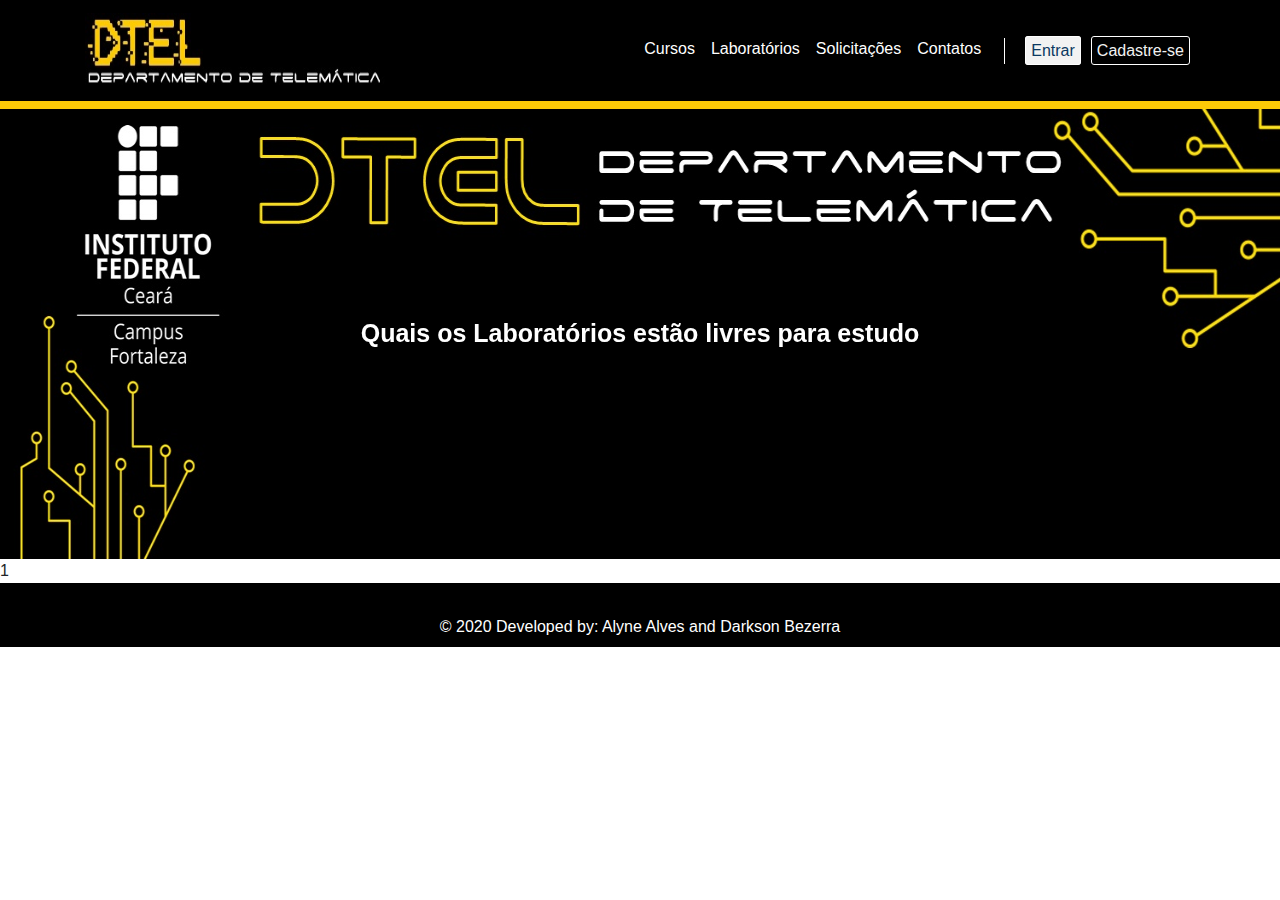
<file: index.html>
<!doctype html>
<html lang="en">

<head>
    <!-- Required meta tags -->
    <meta charset="utf-8">
    <meta name="viewport" content="width=device-width, initial-scale=1, shrink-to-fit=no">

    <!-- Bootstrap CSS -->
    <link rel="stylesheet" href="https://stackpath.bootstrapcdn.com/bootstrap/4.4.1/css/bootstrap.min.css" integrity="sha384-Vkoo8x4CGsO3+Hhxv8T/Q5PaXtkKtu6ug5TOeNV6gBiFeWPGFN9MuhOf23Q9Ifjh" crossorigin="anonymous">

    <!--Normaliza CSS-->
    <link rel="stylesheet" type="text/css" href="css/normalize.css">

    <!--Estilo CSS-->
    <link rel="stylesheet" type="text/css" href="css/estilo.css">

    <!--JavaScript-->
    <script src="js/javascript.js"></script>

    <!-- Font Awesome -->
    <link rel="stylesheet" href="https://use.fontawesome.com/releases/v5.3.1/css/all.css" integrity="sha384-mzrmE5qonljUremFsqc01SB46JvROS7bZs3IO2EmfFsd15uHvIt+Y8vEf7N7fWAU" crossorigin="anonymous">

    <!--Tags novas do html5-->
    <!--[if lt IE 9]>
        <script src="https://cdnjs.cloudflare.com/ajax/libs/html5shiv/3.7.3/html5shiv-printshiv.min.js"></script>
    <![endif]-->

    <title>Dtel-IFCE</title>
</head>

<body>
    <!--header do site-->
    <header>
        <!--Menu-->
        <nav class="navbar navbar-expand-md bg-cor-black">
            <div class="container">
                <!--Logo-->
                <div id="Logo">
                    <a class="navbar-brand" href="index.html">
                        <img class="ajuste-logo" src="img/logo.jpg">
                    </a>
                </div>

                <!--Menu responsivo-->
                <button class="navbar-toggler" data-toggle="collapse" data-target="#nav-principal">
                    <i class="fas fa-bars text-white"></i>
                </button>

                <!--Opções do menu-->
                <div id="nav-principal" class="collapse navbar-collapse">
                    <ul id="Itens-menu" class="navbar-nav ml-auto">
                        <li class="nav-item">
                            <a class="nav-link " href="cursos.html">Cursos</a>
                        </li>
                        <li class="nav-item">
                            <a class="nav-link" href="laboratorio.html">Laboratórios</a>
                        </li>
                        <li class="nav-item">
                            <a class="nav-link " href="">Solicitações</a>
                        </li>
                        <li class="nav-item">
                            <a class="nav-link " href="">Contatos</a>
                        </li>
                        <!--Divisor-->
                        <li class="nav-item divisor"></li>
                        <li class="nav-item">
                            <a class="entrar" href="">Entrar</a>
                        </li>
                        <li class="nav-item">
                            <a class="cadastrar" href="">Cadastre-se</a>
                        </li>
                    </ul>
                </div>
            </div>
        </nav>
    </header>

    <div style="height: 8px; background: #fcca07;"></div>

    <!--Carousel-->
    <section id="Home" class="d-flex">
        <div class="container align-self-center">
            <div style="text-align: center;" class="row">
                <div class="col-md-12">

                    <!--Slide-->
                    <div id="Carousel" class="carousel slide" data-ride="carousel">
                        <!--Itens-->
                        <div id="TextosCarousel" class="carousel-inner ">
                            <!--Item 1-->
                            <div class="carousel-item active">
                                <strong>Quais os Laboratórios estão livres para estudo</strong>
                            </div>
                            <!--Item 2-->
                            <div class="carousel-item">
                                <strong>Pesquise as aulas do dia e da semana</strong>
                            </div>
                            <!--Item 3-->
                            <div class="carousel-item">
                                <strong>Saiba onde o coordenador do seu curso está</strong>
                            </div>
                            <!--Item 4-->
                            <div class="carousel-item">
                                <strong>Solicite a impressão de sua declaração escolar</strong>
                            </div>
                            <!--Item 5-->
                            <div class="carousel-item">
                                <strong>Professores, solicite a impressão de provas</strong>
                            </div>
                        </div>
                        <!--Controles-->
                        <a href="#Carousel" class="carousel-control-prev" data-slide="prev">
                            <i class="fas fa-angle-left fa-3x"></i>
                        </a>
                        <a href="#Carousel" class="carousel-control-next" data-slide="next">
                            <i class="fas fa-angle-right fa-3x"></i>
                        </a>
                    </div>
                </div>
            </div>
        </div>
    </section>

    <section id="Conteudo-Da-Pagina-1">
        1
    </section>

    <!-- Footer -->
    <footer class="page-footer font-small blue pt-4">
        <!-- Copyright -->
        <div class="footer-copyright text-center text-white py-2">© 2020 Developed by: Alyne Alves and Darkson Bezerra</div>
        <!-- Copyright -->
    </footer>
    <!-- Footer -->
    <!--/home -->
    <!--Fim carousel-->
    <!-- Optional JavaScript -->
    <!-- jQuery first, then Popper.js, then Bootstrap JS -->
    <script src="https://code.jquery.com/jquery-3.4.1.slim.min.js" integrity="sha384-J6qa4849blE2+poT4WnyKhv5vZF5SrPo0iEjwBvKU7imGFAV0wwj1yYfoRSJoZ+n" crossorigin="anonymous"></script>
    <script src="https://cdn.jsdelivr.net/npm/popper.js@1.16.0/dist/umd/popper.min.js" integrity="sha384-Q6E9RHvbIyZFJoft+2mJbHaEWldlvI9IOYy5n3zV9zzTtmI3UksdQRVvoxMfooAo" crossorigin="anonymous"></script>
    <script src="https://stackpath.bootstrapcdn.com/bootstrap/4.4.1/js/bootstrap.min.js" integrity="sha384-wfSDF2E50Y2D1uUdj0O3uMBJnjuUD4Ih7YwaYd1iqfktj0Uod8GCExl3Og8ifwB6" crossorigin="anonymous"></script>
</body>

</html>
</file>
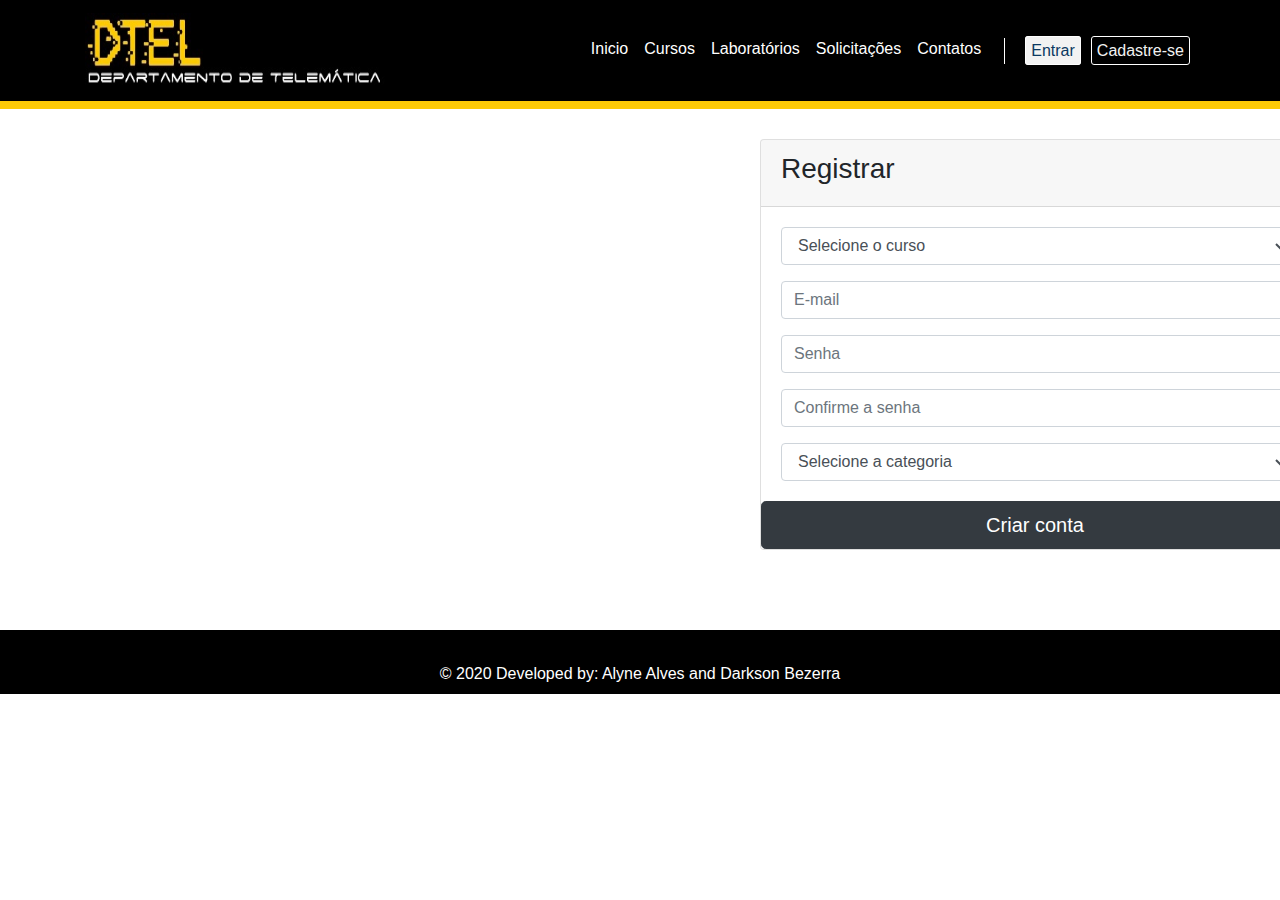
<file: cadastrar.html>
<!doctype html>
<html lang="en">

<head>
    <!-- Required meta tags -->
    <meta charset="utf-8">
    <meta name="viewport" content="width=device-width, initial-scale=1, shrink-to-fit=no">

    <!-- Bootstrap CSS -->
    <link rel="stylesheet" href="https://stackpath.bootstrapcdn.com/bootstrap/4.4.1/css/bootstrap.min.css"
        integrity="sha384-Vkoo8x4CGsO3+Hhxv8T/Q5PaXtkKtu6ug5TOeNV6gBiFeWPGFN9MuhOf23Q9Ifjh" crossorigin="anonymous">

    <!--Normaliza CSS-->
    <link rel="stylesheet" type="text/css" href="css/normalize.css">

    <!--Estilo CSS-->
    <link rel="stylesheet" type="text/css" href="css/estilo.css">

    <!--JavaScript-->
    <script src="js/javascript.js"></script>

    <!-- Font Awesome -->
    <link rel="stylesheet" href="https://use.fontawesome.com/releases/v5.3.1/css/all.css"
        integrity="sha384-mzrmE5qonljUremFsqc01SB46JvROS7bZs3IO2EmfFsd15uHvIt+Y8vEf7N7fWAU" crossorigin="anonymous">

    <!--Tags novas do html5-->
    <!--[if lt IE 9]>
        <script src="https://cdnjs.cloudflare.com/ajax/libs/html5shiv/3.7.3/html5shiv-printshiv.min.js"></script>
    <![endif]-->

    <style>
        .card-login {
            padding: 30px 0 0 0;

            width: 550px;

            margin-left: 760px;
            margin-bottom: 80px;
    </style>



    <title>Dtel-IFCE</title>
</head>

<body>
    <!--header do site-->
    <header>
        <!--Menu-->
        <nav class="navbar navbar-expand-md bg-cor-black">
            <div class="container">
                <!--Logo-->
                <div id="Logo">
                    <a class="navbar-brand" href="index.html">
                        <img class="ajuste-logo" src="img/logo.jpg">
                    </a>
                </div>

                <!--Menu responsivo-->
                <button class="navbar-toggler" data-toggle="collapse" data-target="#nav-principal">
                    <i class="fas fa-bars text-white"></i>
                </button>

                <!--Opções do menu-->
                <div id="nav-principal" class="collapse navbar-collapse">
                    <ul id="Itens-menu" class="navbar-nav ml-auto">
                        <li class="nav-item">
                            <a class="nav-link " href="index.html">Inicio</a>
                        </li>
                        <li class="nav-item">
                            <a class="nav-link " href="cursos.html">Cursos</a>
                        </li>
                        <li class="nav-item">
                            <a class="nav-link" href="laboratorio.html">Laboratórios</a>
                        </li>
                        <li class="nav-item">
                            <a class="nav-link " href="solicitacoes.html">Solicitações</a>
                        </li>
                        <li class="nav-item">
                            <a class="nav-link " href="contatos.html">Contatos</a>
                        </li>
                        <!--Divisor-->
                        <li class="nav-item divisor"></li>
                        <li class="nav-item">
                            <a class="entrar" href="entrar.html">Entrar</a>
                        </li>
                        <li class="nav-item">
                            <a class="cadastrar" href="cadastrar.html">Cadastre-se</a>
                        </li>
                    </ul>
                </div>
            </div>
        </nav>
    </header>

    <div style="height: 8px; background: #fcca07;"></div>

    <!--Conteudo da pagina entrar-->
    <div class="card-login">
        <div class="card">
            <div class="card-header">
                <h3>Registrar</h3>
            </div>
            <div class="card-body">
                <form action="cadastro.php" method="POST">
                    <div class="form-group">

                        <select name="curso" class="form-control" placeholder="curso">
                            <option>Selecione o curso</option>
                            <option>Engenharia de Telecomunicações</option>
                            <option>Engenharia de Computação</option>
                            <option>Telemática</option>
                            <option>Telecomunicações</option>
                            <option>Informática</option>
                        </select>
                    </div>
                    <div class="form-group">
                        <input name="email" type="email" class="form-control" placeholder="E-mail">
                    </div>

                    <div class="form-group">
                        <input name="senha" type="password" class="form-control" placeholder="Senha">
                    </div>
                    <div class="form-group">
                        <input name="senha" type="password" class="form-control" placeholder="Confirme a senha">
                    </div>
                    <select name="categoria" class="form-control" placeholder="categoria">
                        <option>Selecione a categoria</option>
                        <option>Aluno</option>
                        <option>Bolsista</option>
                        <option>Professor</option>

                    </select>
            </div>


            <button class="btn btn-lg btn-dark btn-block" type="submit">Criar conta</button>
            </form>
        </div>
    </div>













    <!-- Footer -->
    <footer class="page-footer font-small blue pt-4">
        <!-- Copyright -->
        <div class="footer-copyright text-center text-white py-2">© 2020 Developed by: Alyne Alves and Darkson Bezerra
        </div>
        <!-- Copyright -->
    </footer>
    <!-- Footer -->
    <!--/home -->
    <!--Fim carousel-->
    <!-- Optional JavaScript -->
    <!-- jQuery first, then Popper.js, then Bootstrap JS -->
    <script src="https://code.jquery.com/jquery-3.4.1.slim.min.js"
        integrity="sha384-J6qa4849blE2+poT4WnyKhv5vZF5SrPo0iEjwBvKU7imGFAV0wwj1yYfoRSJoZ+n"
        crossorigin="anonymous"></script>
    <script src="https://cdn.jsdelivr.net/npm/popper.js@1.16.0/dist/umd/popper.min.js"
        integrity="sha384-Q6E9RHvbIyZFJoft+2mJbHaEWldlvI9IOYy5n3zV9zzTtmI3UksdQRVvoxMfooAo"
        crossorigin="anonymous"></script>
    <script src="https://stackpath.bootstrapcdn.com/bootstrap/4.4.1/js/bootstrap.min.js"
        integrity="sha384-wfSDF2E50Y2D1uUdj0O3uMBJnjuUD4Ih7YwaYd1iqfktj0Uod8GCExl3Og8ifwB6"
        crossorigin="anonymous"></script>
</body>

</html>
</file>
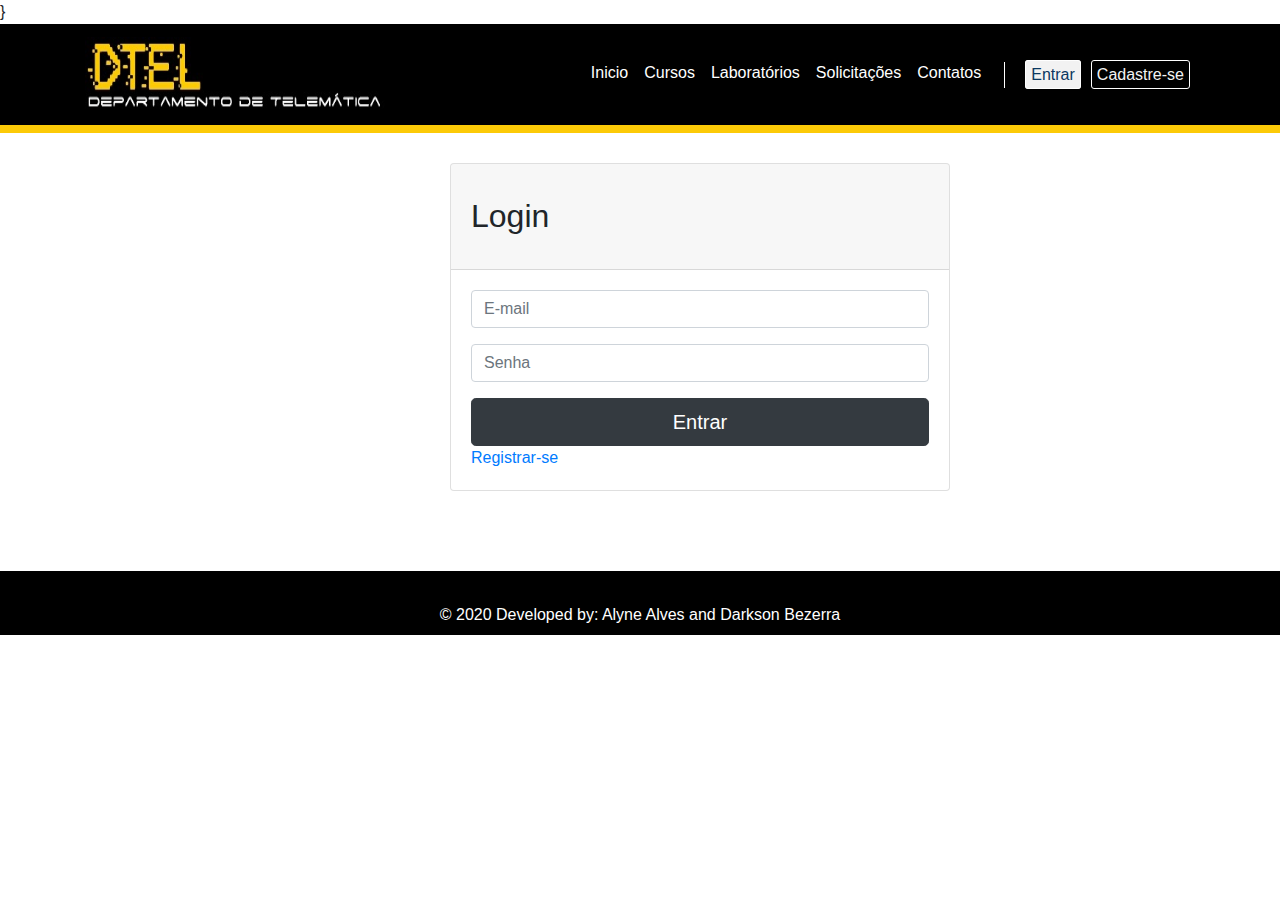
<file: entrar.html>
<!doctype html>
<html lang="en">

<head>
    <!-- Required meta tags -->
    <meta charset="utf-8">
    <meta name="viewport" content="width=device-width, initial-scale=1, shrink-to-fit=no">

    <!-- Bootstrap CSS -->
    <link rel="stylesheet" href="https://stackpath.bootstrapcdn.com/bootstrap/4.4.1/css/bootstrap.min.css" integrity="sha384-Vkoo8x4CGsO3+Hhxv8T/Q5PaXtkKtu6ug5TOeNV6gBiFeWPGFN9MuhOf23Q9Ifjh" crossorigin="anonymous">

    <!--Normaliza CSS-->
    <link rel="stylesheet" type="text/css" href="css/normalize.css">

    <!--Estilo CSS-->
    <link rel="stylesheet" type="text/css" href="css/estilo.css">

    <!--JavaScript-->
    <script src="js/javascript.js"></script>

    <!-- Font Awesome -->
    <link rel="stylesheet" href="https://use.fontawesome.com/releases/v5.3.1/css/all.css" integrity="sha384-mzrmE5qonljUremFsqc01SB46JvROS7bZs3IO2EmfFsd15uHvIt+Y8vEf7N7fWAU" crossorigin="anonymous">

    <!--Tags novas do html5-->
    <!--[if lt IE 9]>
        <script src="https://cdnjs.cloudflare.com/ajax/libs/html5shiv/3.7.3/html5shiv-printshiv.min.js"></script>
    <![endif]-->
    <style >.card-login {
padding: 30px 0 0 0;

width: 500px;


margin-left: 450px;
margin-bottom: 80px;

</style>


      }

    <title>Dtel-IFCE</title>
    
    </style>
</head>

<body>
    <!--header do site-->
    <header>
        <!--Menu-->
        <nav class="navbar navbar-expand-md bg-cor-black">
            <div class="container">
                <!--Logo-->
                <div id="Logo">
                    <a class="navbar-brand" href="index.html">
                        <img class="ajuste-logo" src="img/logo.jpg">
                    </a>
                </div>

                <!--Menu responsivo-->
                <button class="navbar-toggler" data-toggle="collapse" data-target="#nav-principal">
                    <i class="fas fa-bars text-white"></i>
                </button>

                <!--Opções do menu-->
                <div id="nav-principal" class="collapse navbar-collapse">
                    <ul id="Itens-menu" class="navbar-nav ml-auto">
                        <li class="nav-item">
                            <a class="nav-link " href="index.html">Inicio</a>
                        </li>
                        <li class="nav-item">
                            <a class="nav-link " href="cursos.html">Cursos</a>
                        </li>
                        <li class="nav-item">
                            <a class="nav-link" href="laboratorio.html">Laboratórios</a>
                        </li>
                        <li class="nav-item">
                            <a class="nav-link " href="solicitacoes.html">Solicitações</a>
                        </li>
                        <li class="nav-item">
                            <a class="nav-link " href="contatos.html">Contatos</a>
                        </li>
                        <!--Divisor-->
                        <li class="nav-item divisor"></li>
                        <li class="nav-item">
                            <a class="entrar" href="entrar.html">Entrar</a>
                        </li>
                        <li class="nav-item">
                            <a class="cadastrar" href="cadastrar.html">Cadastre-se</a>
                        </li>
                    </ul>
                </div>
            </div>
        </nav>
    </header>

    <div style="height: 8px; background: #fcca07;"></div>

    <!--Conteudo da pagina entrar-->
    <section id="PaginaEntrar">
         <div class="card-login">
        <div class="card">
          <div class="card-header">
            <h1>Login</h1>
          </div>
          <div class="card-body">
            <form action="valida_login.php" method="POST">
              <div class="form-group">
                <input name="email" type="email" class="form-control" placeholder="E-mail">
              </div>
              
              <div class="form-group">
                <input name="senha" type="password" class="form-control" placeholder="Senha">
              </div>
              <button class="btn btn-lg btn-dark btn-block" type="submit">Entrar</button>
              <div class ='w3-container w3-dark-grey'><a href="registrar.php">Registrar-se</a></div>
            </form>
          </div>
        </div>
      </div>
    </section>













    <!-- Footer -->
    <footer class="page-footer font-small blue pt-4">
        <!-- Copyright -->
        <div class="footer-copyright text-center text-white py-2">© 2020 Developed by: Alyne Alves and Darkson Bezerra</div>
        <!-- Copyright -->
    </footer>
    <!-- Footer -->
    <!--/home -->
    <!--Fim carousel-->
    <!-- Optional JavaScript -->
    <!-- jQuery first, then Popper.js, then Bootstrap JS -->
    <script src="https://code.jquery.com/jquery-3.4.1.slim.min.js" integrity="sha384-J6qa4849blE2+poT4WnyKhv5vZF5SrPo0iEjwBvKU7imGFAV0wwj1yYfoRSJoZ+n" crossorigin="anonymous"></script>
    <script src="https://cdn.jsdelivr.net/npm/popper.js@1.16.0/dist/umd/popper.min.js" integrity="sha384-Q6E9RHvbIyZFJoft+2mJbHaEWldlvI9IOYy5n3zV9zzTtmI3UksdQRVvoxMfooAo" crossorigin="anonymous"></script>
    <script src="https://stackpath.bootstrapcdn.com/bootstrap/4.4.1/js/bootstrap.min.js" integrity="sha384-wfSDF2E50Y2D1uUdj0O3uMBJnjuUD4Ih7YwaYd1iqfktj0Uod8GCExl3Og8ifwB6" crossorigin="anonymous"></script>
</body>

</html>
</file>
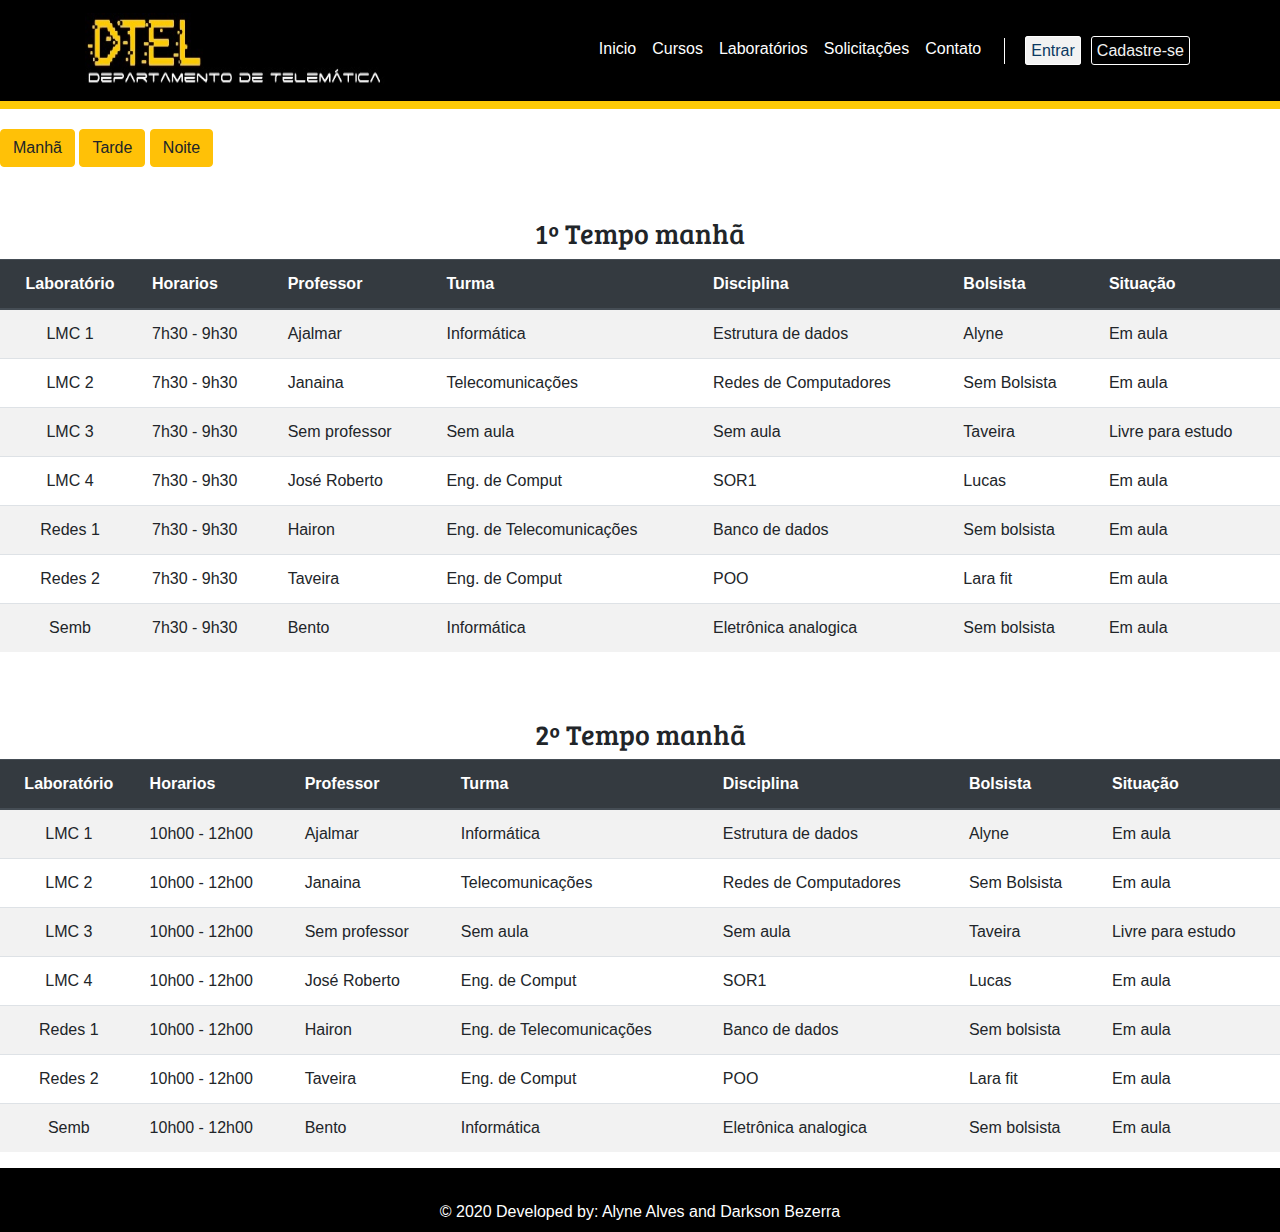
<file: laboratorio.html>
<!doctype html>
<html lang="en">

<head>


    <!-- Required meta tags -->
    <meta charset="utf-8">
    <meta name="viewport" content="width=device-width, initial-scale=1, shrink-to-fit=no">

    <!-- Bootstrap CSS -->
    <link rel="stylesheet" href="https://stackpath.bootstrapcdn.com/bootstrap/4.4.1/css/bootstrap.min.css" crossorigin="anonymous">

    <!--Normaliza CSS-->
    <link rel="stylesheet" type="text/css" href="css/normalize.css">

    <!--Estilo CSS-->
    <link rel="stylesheet" type="text/css" href="css/estilo.css">

    <!--JavaScript-->
    <script src="js/javascript.js"></script>

    <!-- Font Awesome -->
    <link rel="stylesheet" href="https://use.fontawesome.com/releases/v5.3.1/css/all.css" integrity="sha384-mzrmE5qonljUremFsqc01SB46JvROS7bZs3IO2EmfFsd15uHvIt+Y8vEf7N7fWAU" crossorigin="anonymous">

    <!--Link do google fonts-->
    <link href="https://fonts.googleapis.com/css2?family=Bree+Serif&display=swap" rel="stylesheet">


    <!--Tags novas do html5-->
    <!--[if lt IE 9]>
        <script src="https://cdnjs.cloudflare.com/ajax/libs/html5shiv/3.7.3/html5shiv-printshiv.min.js"></script>
    <![endif]-->


    <title>Dtel-IFCE</title>
</head>

<body>
    <!--header do site-->
    <header>
        <!--Menu-->
        <nav class="navbar navbar-expand-md bg-cor-black">
            <div class="container">
                <!--Logo-->
                <div id="Logo">
                    <a class="navbar-brand" href="index.html">
                        <img class="ajuste-logo" src="img/logo.jpg">
                    </a>
                </div>

                <!--Menu responsivo-->
                <button class="navbar-toggler" data-toggle="collapse" data-target="#nav-principal">
                    <i class="fas fa-bars text-white"></i>
                </button>

                <!--Opções do menu-->
                <div id="nav-principal" class="collapse navbar-collapse">
                    <ul class="navbar-nav ml-auto">
                        <li class="nav-item">
                            <a class="nav-link " href="index.html">Inicio</a>
                        </li>
                        <li class="nav-item">
                            <a class="nav-link " href="cursos.html">Cursos</a>
                        </li>
                        <li class="nav-item">
                            <a class="nav-link" href="laboratorio.html">Laboratórios</a>
                        </li>
                        <li class="nav-item">
                            <a class="nav-link " href="solicitacoes.html">Solicitações</a>
                        </li>
                        <li class="nav-item">
                            <a class="nav-link " href="contatos.html">Contato</a>
                        </li>
                        <!--Divisor-->
                        <li class="nav-item divisor"></li>
                        <li class="nav-item">
                            <a class="entrar" href="entrar.html">Entrar</a>
                        </li>
                        <li class="nav-item">
                            <a class="cadastrar" href="cadastrar.html">Cadastre-se</a>
                        </li>
                    </ul>
                </div>
            </div>
        </nav>
    </header>

    <div style="height: 8px; background: #fcca07;"></div>

    <!--Escolha do horario para visualizar-->
    <section>
        <nav id="Turnos">
            <button id="Manha" class="btn btn-warning">Manhã</button>
            <button id="Tarde" class="btn btn-warning">Tarde</button>
            <button id="Noite" class="btn btn-warning">Noite</button>
        </nav>

        <!--Tabela com os horarios-->
        <div id="TabelaHorarios">
            <!--Tabela da Manhã-->
            <div class="" id="Manha">
                <!--Primeiro tempo manhã-->
                <div class="TempoManha">
                    <div class="Tempos">
                        <h3>1º Tempo manhã </h3>
                    </div>
                    <div class="table-responsive">
                        <table class="table table-striped ">
                            <thead class="thead-dark">
                                <!--heades da tabela-->
                                <tr>
                                    <th class="NomeLab">Laboratório</th>
                                    <th>Horarios</th>
                                    <th>Professor</th>
                                    <th>Turma</th>
                                    <th>Disciplina</th>
                                    <th>Bolsista</th>
                                    <th>Situação</th>
                                </tr>
                            </thead>

                            <tbody>
                                <!--LMC 1 => 7h30 as 9h30-->
                                <tr>
                                    <td class="NomeLab">LMC 1</td>
                                    <!--Horario da aula-->
                                    <td>7h30 - 9h30</td>
                                    <!--Professor-->
                                    <td>Ajalmar</td>
                                    <!--Turma-->
                                    <td>Informática</td>
                                    <!--Disciplina-->
                                    <td>Estrutura de dados</td>
                                    <!--Bolsistas-->
                                    <td>Alyne</td>
                                    <!--Situação do lab-->
                                    <td>Em aula</td>
                                </tr>
                                <!--LMC 2-->
                                <!--LMC 2 => 7h30 as 9h30-->
                                <tr>
                                    <td class="NomeLab">LMC 2</td>
                                    <!--Horario da aula-->
                                    <td>7h30 - 9h30</td>
                                    <!--Professor-->
                                    <td>Janaina</td>
                                    <!--Turma-->
                                    <td>Telecomunicações</td>
                                    <!--Disciplina-->
                                    <td>Redes de Computadores</td>
                                    <!--Bolsistas-->
                                    <td>Sem Bolsista</td>
                                    <!--Situação do lab-->
                                    <td>Em aula</td>
                                </tr>
                                <!--LMC 3-->
                                <!--LMC 3 => 7h30 as 9h30-->
                                <tr>
                                    <td class="NomeLab">LMC 3</td>
                                    <!--Horario da aula-->
                                    <td>7h30 - 9h30</td>
                                    <!--Professor-->
                                    <td>Sem professor</td>
                                    <!--Turma-->
                                    <td>Sem aula</td>
                                    <!--Disciplina-->
                                    <td>Sem aula</td>
                                    <!--Bolsistas-->
                                    <td>Taveira</td>
                                    <!--Situação do lab-->
                                    <td>Livre para estudo</td>
                                </tr>
                                <!--LMC 4-->
                                <!--LMC 4 => 7h30 as 9h30-->
                                <tr>
                                    <td class="NomeLab">LMC 4</td>
                                    <!--Horario da aula-->
                                    <td>7h30 - 9h30</td>
                                    <!--Professor-->
                                    <td>José Roberto</td>
                                    <!--Turma-->
                                    <td>Eng. de Comput</td>
                                    <!--Disciplina-->
                                    <td>SOR1</td>
                                    <!--Bolsistas-->
                                    <td>Lucas</td>
                                    <!--Situação do lab-->
                                    <td>Em aula</td>
                                </tr>
                                <!--Redes 1-->
                                <!--Redes 1 => 7h30 as 9h30-->
                                <tr>
                                    <td class="NomeLab">Redes 1</td>
                                    <!--Horario da aula-->
                                    <td>7h30 - 9h30</td>
                                    <!--Professor-->
                                    <td>Hairon</td>
                                    <!--Turma-->
                                    <td>Eng. de Telecomunicações</td>
                                    <!--Disciplina-->
                                    <td>Banco de dados</td>
                                    <!--Bolsistas-->
                                    <td>Sem bolsista</td>
                                    <!--Situação do lab-->
                                    <td>Em aula</td>
                                </tr>
                                <!--Redes 2-->
                                <!--Redes 3 => 7h30 as 9h30-->
                                <tr>
                                    <td class="NomeLab">Redes 2</td>
                                    <!--Horario da aula-->
                                    <td>7h30 - 9h30</td>
                                    <!--Professor-->
                                    <td>Taveira</td>
                                    <!--Turma-->
                                    <td>Eng. de Comput</td>
                                    <!--Disciplina-->
                                    <td>POO</td>
                                    <!--Bolsistas-->
                                    <td>Lara fit</td>
                                    <!--Situação do lab-->
                                    <td>Em aula</td>
                                </tr>
                                <!--Semb-->
                                <!--Semb => 7h30 as 9h30-->
                                <tr>
                                    <td class="NomeLab">Semb</td>
                                    <!--Horario da aula-->
                                    <td>7h30 - 9h30</td>
                                    <!--Professor-->
                                    <td>Bento</td>
                                    <!--Turma-->
                                    <td>Informática</td>
                                    <!--Disciplina-->
                                    <td>Eletrônica analogica</td>
                                    <!--Bolsistas-->
                                    <td>Sem bolsista</td>
                                    <!--Situação do lab-->
                                    <td>Em aula</td>
                                </tr>
                            </tbody>
                        </table>
                    </div>
                </div>

                <div class="TempoManha">
                    <div class="Tempos">
                        <h3>2º Tempo manhã </h3>
                    </div>
                    <div class="table-responsive">
                        <table class="table table-striped ">
                            <thead class="thead-dark">
                                <!--heades da tabela-->
                                <tr>
                                    <th class="NomeLab">Laboratório</th>
                                    <th>Horarios</th>
                                    <th>Professor</th>
                                    <th>Turma</th>
                                    <th>Disciplina</th>
                                    <th>Bolsista</th>
                                    <th>Situação</th>
                                </tr>
                            </thead>

                            <tbody>
                                <!--LMC 1 => 10h00 as 12h00-->
                                <tr>
                                    <td class="NomeLab">LMC 1</td>
                                    <!--Horario da aula-->
                                    <td>10h00 - 12h00</td>
                                    <!--Professor-->
                                    <td>Ajalmar</td>
                                    <!--Turma-->
                                    <td>Informática</td>
                                    <!--Disciplina-->
                                    <td>Estrutura de dados</td>
                                    <!--Bolsistas-->
                                    <td>Alyne</td>
                                    <!--Situação do lab-->
                                    <td>Em aula</td>
                                </tr>
                                <!--LMC 2-->
                                <!--LMC 2 => 7h30 as 9h30-->
                                <tr>
                                    <td class="NomeLab">LMC 2</td>
                                    <!--Horario da aula-->
                                    <td>10h00 - 12h00</td>
                                    <!--Professor-->
                                    <td>Janaina</td>
                                    <!--Turma-->
                                    <td>Telecomunicações</td>
                                    <!--Disciplina-->
                                    <td>Redes de Computadores</td>
                                    <!--Bolsistas-->
                                    <td>Sem Bolsista</td>
                                    <!--Situação do lab-->
                                    <td>Em aula</td>
                                </tr>
                                <!--LMC 3-->
                                <!--LMC 3 => 7h30 as 9h30-->
                                <tr>
                                    <td class="NomeLab">LMC 3</td>
                                    <!--Horario da aula-->
                                    <td>10h00 - 12h00</td>
                                    <!--Professor-->
                                    <td>Sem professor</td>
                                    <!--Turma-->
                                    <td>Sem aula</td>
                                    <!--Disciplina-->
                                    <td>Sem aula</td>
                                    <!--Bolsistas-->
                                    <td>Taveira</td>
                                    <!--Situação do lab-->
                                    <td>Livre para estudo</td>
                                </tr>
                                <!--LMC 4-->
                                <!--LMC 4 => 7h30 as 9h30-->
                                <tr>
                                    <td class="NomeLab">LMC 4</td>
                                    <!--Horario da aula-->
                                    <td>10h00 - 12h00</td>
                                    <!--Professor-->
                                    <td>José Roberto</td>
                                    <!--Turma-->
                                    <td>Eng. de Comput</td>
                                    <!--Disciplina-->
                                    <td>SOR1</td>
                                    <!--Bolsistas-->
                                    <td>Lucas</td>
                                    <!--Situação do lab-->
                                    <td>Em aula</td>
                                </tr>
                                <!--Redes 1-->
                                <!--Redes 1 => 7h30 as 9h30-->
                                <tr>
                                    <td class="NomeLab">Redes 1</td>
                                    <!--Horario da aula-->
                                    <td>10h00 - 12h00</td>
                                    <!--Professor-->
                                    <td>Hairon</td>
                                    <!--Turma-->
                                    <td>Eng. de Telecomunicações</td>
                                    <!--Disciplina-->
                                    <td>Banco de dados</td>
                                    <!--Bolsistas-->
                                    <td>Sem bolsista</td>
                                    <!--Situação do lab-->
                                    <td>Em aula</td>
                                </tr>
                                <!--Redes 2-->
                                <!--Redes 3 => 7h30 as 9h30-->
                                <tr>
                                    <td class="NomeLab">Redes 2</td>
                                    <!--Horario da aula-->
                                    <td>10h00 - 12h00</td>
                                    <!--Professor-->
                                    <td>Taveira</td>
                                    <!--Turma-->
                                    <td>Eng. de Comput</td>
                                    <!--Disciplina-->
                                    <td>POO</td>
                                    <!--Bolsistas-->
                                    <td>Lara fit</td>
                                    <!--Situação do lab-->
                                    <td>Em aula</td>
                                </tr>
                                <!--Semb-->
                                <!--Semb => 7h30 as 9h30-->
                                <tr>
                                    <td class="NomeLab">Semb</td>
                                    <!--Horario da aula-->
                                    <td>10h00 - 12h00</td>
                                    <!--Professor-->
                                    <td>Bento</td>
                                    <!--Turma-->
                                    <td>Informática</td>
                                    <!--Disciplina-->
                                    <td>Eletrônica analogica</td>
                                    <!--Bolsistas-->
                                    <td>Sem bolsista</td>
                                    <!--Situação do lab-->
                                    <td>Em aula</td>
                                </tr>
                            </tbody>
                        </table>
                    </div>
                </div>
            </div>
            <!--Tabela da Tarde-->
            <div class="" id="Tarde">
                <!--Primeiro tempo manhã-->
                <div class="TempoManha">
                    <div class="Tempos">
                        <h3>1º Tempo tarde </h3>
                    </div>
                    <div class="table-responsive">
                        <table class="table table-striped ">
                            <thead class="thead-dark">
                                <!--heades da tabela-->
                                <tr>
                                    <th class="NomeLab">Laboratório</th>
                                    <th>Horarios</th>
                                    <th>Professor</th>
                                    <th>Turma</th>
                                    <th>Disciplina</th>
                                    <th>Bolsista</th>
                                    <th>Situação</th>
                                </tr>
                            </thead>

                            <tbody>
                                <!--LMC 1 => 13h00 as 15h30-->
                                <tr>
                                    <td class="NomeLab">LMC 1</td>
                                    <!--Horario da aula-->
                                    <td>13h30 - 15h30</td>
                                    <!--Professor-->
                                    <td></td>
                                    <!--Turma-->
                                    <td></td>
                                    <!--Disciplina-->
                                    <td></td>
                                    <!--Bolsistas-->
                                    <td></td>
                                    <!--Situação do lab-->
                                    <td></td>
                                </tr>
                                <!--LMC 2-->
                                <!--LMC 2 => 13h30 - 15h30-->
                                <tr>
                                    <td class="NomeLab">LMC 2</td>
                                    <!--Horario da aula-->
                                    <td>13h30 - 15h30</td>
                                    <!--Professor-->
                                    <td></td>
                                    <!--Turma-->
                                    <td></td>
                                    <!--Disciplina-->
                                    <td></td>
                                    <!--Bolsistas-->
                                    <td></td>
                                    <!--Situação do lab-->
                                    <td></td>
                                </tr>
                                <!--LMC 3-->
                                <!--LMC 3 => 13h30 - 15h30-->
                                <tr>
                                    <td class="NomeLab">LMC 3</td>
                                    <!--Horario da aula-->
                                    <td>13h30 - 15h30</td>
                                    <!--Professor-->
                                    <td></td>
                                    <!--Turma-->
                                    <td></td>
                                    <!--Disciplina-->
                                    <td></td>
                                    <!--Bolsistas-->
                                    <td></td>
                                    <!--Situação do lab-->
                                    <td></td>
                                </tr>
                                <!--LMC 4-->
                                <!--LMC 4 => 13h30 - 15h30-->
                                <tr>
                                    <td class="NomeLab">LMC 4</td>
                                    <!--Horario da aula-->
                                    <td>13h30 - 15h30</td>
                                    <!--Professor-->
                                    <td></td>
                                    <!--Turma-->
                                    <td></td>
                                    <!--Disciplina-->
                                    <td></td>
                                    <!--Bolsistas-->
                                    <td></td>
                                    <!--Situação do lab-->
                                    <td></td>
                                </tr>
                                <!--Redes 1-->
                                <!--Redes 1 => 13h30 - 15h30-->
                                <tr>
                                    <td class="NomeLab">Redes 1</td>
                                    <!--Horario da aula-->
                                    <td>13h30 - 15h30</td>
                                    <!--Professor-->
                                    <td></td>
                                    <!--Turma-->
                                    <td></td>
                                    <!--Disciplina-->
                                    <td></td>
                                    <!--Bolsistas-->
                                    <td></td>
                                    <!--Situação do lab-->
                                    <td></td>
                                </tr>
                                <!--Redes 2-->
                                <!--Redes 3 => 13h30 - 15h30-->
                                <tr>
                                    <td class="NomeLab">Redes 2</td>
                                    <!--Horario da aula-->
                                    <td>13h30 - 15h30</td>
                                    <!--Professor-->
                                    <td></td>
                                    <!--Turma-->
                                    <td></td>
                                    <!--Disciplina-->
                                    <td></td>
                                    <!--Bolsistas-->
                                    <td></td>
                                    <!--Situação do lab-->
                                    <td></td>
                                </tr>
                                <!--Semb-->
                                <!--Semb => 13h30 - 15h30-->
                                <tr>
                                    <td class="NomeLab">Semb</td>
                                    <!--Horario da aula-->
                                    <td>13h30 - 15h30</td>
                                    <!--Professor-->
                                    <td></td>
                                    <!--Turma-->
                                    <td></td>
                                    <!--Disciplina-->
                                    <td></td>
                                    <!--Bolsistas-->
                                    <td></td>
                                    <!--Situação do lab-->
                                    <td></td>
                                </tr>
                            </tbody>
                        </table>
                    </div>
                </div>

                <div class="TempoManha">
                    <div class="Tempos">
                        <h3>2º Tempo Tarde </h3>
                    </div>
                    <div class="table-responsive">
                        <table class="table table-striped ">
                            <thead class="thead-dark">
                                <!--heades da tabela-->
                                <tr>
                                    <th class="NomeLab">Laboratório</th>
                                    <th>Horarios</th>
                                    <th>Professor</th>
                                    <th>Turma</th>
                                    <th>Disciplina</th>
                                    <th>Bolsista</th>
                                    <th>Situação</th>
                                </tr>
                            </thead>

                            <tbody>
                                <!--LMC 1 => 16h00 as 18h00-->
                                <tr>
                                    <td class="NomeLab">LMC 1</td>
                                    <!--Horario da aula-->
                                    <td>16h00 - 18h00</td>
                                    <!--Professor-->
                                    <td></td>
                                    <!--Turma-->
                                    <td></td>
                                    <!--Disciplina-->
                                    <td></td>
                                    <!--Bolsistas-->
                                    <td></td>
                                    <!--Situação do lab-->
                                    <td></td>
                                </tr>
                                <!--LMC 2-->
                                <!--LMC 2 => 7h30 as 9h30-->
                                <tr>
                                    <td class="NomeLab">LMC 2</td>
                                    <!--Horario da aula-->
                                    <td>16h00 - 18h00</td>
                                    <!--Professor-->
                                    <td></td>
                                    <!--Turma-->
                                    <td></td>
                                    <!--Disciplina-->
                                    <td></td>
                                    <!--Bolsistas-->
                                    <td></td>
                                    <!--Situação do lab-->
                                    <td></td>
                                </tr>
                                <!--LMC 3-->
                                <!--LMC 3 => 7h30 as 9h30-->
                                <tr>
                                    <td class="NomeLab">LMC 3</td>
                                    <!--Horario da aula-->
                                    <td>16h00 - 18h00</td>
                                    <!--Professor-->
                                    <td></td>
                                    <!--Turma-->
                                    <td></td>
                                    <!--Disciplina-->
                                    <td></td>
                                    <!--Bolsistas-->
                                    <td></td>
                                    <!--Situação do lab-->
                                    <td></td>
                                </tr>
                                <!--LMC 4-->
                                <!--LMC 4 => 7h30 as 9h30-->
                                <tr>
                                    <td class="NomeLab">LMC 4</td>
                                    <!--Horario da aula-->
                                    <td>16h00 - 18h00</td>
                                    <!--Professor-->
                                    <td></td>
                                    <!--Turma-->
                                    <td></td>
                                    <!--Disciplina-->
                                    <td></td>
                                    <!--Bolsistas-->
                                    <td></td>
                                    <!--Situação do lab-->
                                    <td></td>
                                </tr>
                                <!--Redes 1-->
                                <!--Redes 1 => 7h30 as 9h30-->
                                <tr>
                                    <td class="NomeLab">Redes 1</td>
                                    <!--Horario da aula-->
                                    <td>16h00 - 18h00</td>
                                    <!--Professor-->
                                    <td></td>
                                    <!--Turma-->
                                    <td></td>
                                    <!--Disciplina-->
                                    <td></td>
                                    <!--Bolsistas-->
                                    <td></td>
                                    <!--Situação do lab-->
                                    <td></td>
                                </tr>
                                <!--Redes 2-->
                                <!--Redes 3 => 7h30 as 9h30-->
                                <tr>
                                    <td class="NomeLab">Redes 2</td>
                                    <!--Horario da aula-->
                                    <td>16h00 - 18h00</td>
                                    <!--Professor-->
                                    <td></td>
                                    <!--Turma-->
                                    <td></td>
                                    <!--Disciplina-->
                                    <td></td>
                                    <!--Bolsistas-->
                                    <td></td>
                                    <!--Situação do lab-->
                                    <td></td>
                                </tr>
                                <!--Semb-->
                                <!--Semb => 7h30 as 9h30-->
                                <tr>
                                    <td class="NomeLab">Semb</td>
                                    <!--Horario da aula-->
                                    <td>16h00 - 18h00</td>
                                    <!--Professor-->
                                    <td></td>
                                    <!--Turma-->
                                    <td></td>
                                    <!--Disciplina-->
                                    <td></td>
                                    <!--Bolsistas-->
                                    <td></td>
                                    <!--Situação do lab-->
                                    <td></td>
                                </tr>
                            </tbody>
                        </table>
                    </div>
                </div>
            </div>
            <!--Tabela da Noite-->
            <div class="" id="Noite">
                <div class="TempoManha">
                    <div class="Tempos">
                        <h3>1º Tempo Noite</h3>
                    </div>
                    <div class="table-responsive">
                        <table class="table table-striped ">
                            <thead class="thead-dark">
                                <!--heades da tabela-->
                                <tr>
                                    <th class="NomeLab">Laboratório</th>
                                    <th>Horarios</th>
                                    <th>Professor</th>
                                    <th>Turma</th>
                                    <th>Disciplina</th>
                                    <th>Bolsista</th>
                                    <th>Situação</th>
                                </tr>
                            </thead>

                            <tbody>
                                <!--LMC 1 => 18h00 as 20h00-->
                                <tr>
                                    <td class="NomeLab">LMC 1</td>
                                    <!--Horario da aula-->
                                    <td>18h30 - 20h00</td>
                                    <!--Professor-->
                                    <td></td>
                                    <!--Turma-->
                                    <td></td>
                                    <!--Disciplina-->
                                    <td></td>
                                    <!--Bolsistas-->
                                    <td></td>
                                    <!--Situação do lab-->
                                    <td></td>
                                </tr>
                                <!--LMC 2-->
                                <!--LMC 2 => 18h00 as 20h00-->
                                <tr>
                                    <td class="NomeLab">LMC 2</td>
                                    <!--Horario da aula-->
                                    <td>18h30 - 20h00</td>
                                    <!--Professor-->
                                    <td></td>
                                    <!--Turma-->
                                    <td></td>
                                    <!--Disciplina-->
                                    <td></td>
                                    <!--Bolsistas-->
                                    <td></td>
                                    <!--Situação do lab-->
                                    <td></td>
                                </tr>
                                <!--LMC 3-->
                                <!--LMC 3 => 18h00 as 20h00-->
                                <tr>
                                    <td class="NomeLab">LMC 3</td>
                                    <!--Horario da aula-->
                                    <td>18h30 - 20h00</td>
                                    <!--Professor-->
                                    <td></td>
                                    <!--Turma-->
                                    <td></td>
                                    <!--Disciplina-->
                                    <td></td>
                                    <!--Bolsistas-->
                                    <td></td>
                                    <!--Situação do lab-->
                                    <td></td>
                                </tr>
                                <!--LMC 4-->
                                <!--LMC 4 => 18h00 as 20h00-->
                                <tr>
                                    <td class="NomeLab">LMC 4</td>
                                    <!--Horario da aula-->
                                    <td>18h30 - 20h00</td>
                                    <!--Professor-->
                                    <td></td>
                                    <!--Turma-->
                                    <td></td>
                                    <!--Disciplina-->
                                    <td></td>
                                    <!--Bolsistas-->
                                    <td></td>
                                    <!--Situação do lab-->
                                    <td></td>
                                </tr>
                                <!--Redes 1-->
                                <!--Redes 1 => 18h00 as 20h00-->
                                <tr>
                                    <td class="NomeLab">Redes 1</td>
                                    <!--Horario da aula-->
                                    <td>18h30 - 20h00</td>
                                    <!--Professor-->
                                    <td></td>
                                    <!--Turma-->
                                    <td></td>
                                    <!--Disciplina-->
                                    <td></td>
                                    <!--Bolsistas-->
                                    <td></td>
                                    <!--Situação do lab-->
                                    <td></td>
                                </tr>
                                <!--Redes 2-->
                                <!--Redes 3 => 18h00 as 20h00-->
                                <tr>
                                    <td class="NomeLab">Redes 2</td>
                                    <!--Horario da aula-->
                                    <td>18h30 - 20h00</td>
                                    <!--Professor-->
                                    <td></td>
                                    <!--Turma-->
                                    <td></td>
                                    <!--Disciplina-->
                                    <td></td>
                                    <!--Bolsistas-->
                                    <td></td>
                                    <!--Situação do lab-->
                                    <td></td>
                                </tr>
                                <!--Semb-->
                                <!--Semb => 18h00 as 20h00-->
                                <tr>
                                    <td class="NomeLab">Semb</td>
                                    <!--Horario da aula-->
                                    <td>18h30 - 20h00</td>
                                    <!--Professor-->
                                    <td></td>
                                    <!--Turma-->
                                    <td></td>
                                    <!--Disciplina-->
                                    <td></td>
                                    <!--Bolsistas-->
                                    <td></td>
                                    <!--Situação do lab-->
                                    <td></td>
                                </tr>
                            </tbody>
                        </table>
                    </div>
                </div>
                <div class="TempoManha">
                    <div class="Tempos">
                        <h3>2º Tempo Noite </h3>
                    </div>
                    <div class="table-responsive">
                        <table class="table table-striped ">
                            <thead class="thead-dark">
                                <!--heades da tabela-->
                                <tr>
                                    <th class="NomeLab">Laboratório</th>
                                    <th>Horarios</th>
                                    <th>Professor</th>
                                    <th>Turma</th>
                                    <th>Disciplina</th>
                                    <th>Bolsista</th>
                                    <th>Situação</th>
                                </tr>
                            </thead>

                            <tbody>
                                <!--LMC 1 => 20h15 as 22h00-->
                                <tr>
                                    <td class="NomeLab">LMC 1</td>
                                    <!--Horario da aula-->
                                    <td>20h15 - 22h00</td>
                                    <!--Professor-->
                                    <td></td>
                                    <!--Turma-->
                                    <td></td>
                                    <!--Disciplina-->
                                    <td></td>
                                    <!--Bolsistas-->
                                    <td></td>
                                    <!--Situação do lab-->
                                    <td></td>
                                </tr>
                                <!--LMC 2-->
                                <!--LMC 2 => 7h30 as 9h30-->
                                <tr>
                                    <td class="NomeLab">LMC 2</td>
                                    <!--Horario da aula-->
                                    <td>20h15 - 22h00</td>
                                    <!--Professor-->
                                    <td></td>
                                    <!--Turma-->
                                    <td></td>
                                    <!--Disciplina-->
                                    <td></td>
                                    <!--Bolsistas-->
                                    <td></td>
                                    <!--Situação do lab-->
                                    <td></td>
                                </tr>
                                <!--LMC 3-->
                                <!--LMC 3 => 7h30 as 9h30-->
                                <tr>
                                    <td class="NomeLab">LMC 3</td>
                                    <!--Horario da aula-->
                                    <td>20h15 - 22h00</td>
                                    <!--Professor-->
                                    <td></td>
                                    <!--Turma-->
                                    <td></td>
                                    <!--Disciplina-->
                                    <td></td>
                                    <!--Bolsistas-->
                                    <td></td>
                                    <!--Situação do lab-->
                                    <td></td>
                                </tr>
                                <!--LMC 4-->
                                <!--LMC 4 => 7h30 as 9h30-->
                                <tr>
                                    <td class="NomeLab">LMC 4</td>
                                    <!--Horario da aula-->
                                    <td>20h15 - 22h00</td>
                                    <!--Professor-->
                                    <td></td>
                                    <!--Turma-->
                                    <td></td>
                                    <!--Disciplina-->
                                    <td></td>
                                    <!--Bolsistas-->
                                    <td></td>
                                    <!--Situação do lab-->
                                    <td></td>
                                </tr>
                                <!--Redes 1-->
                                <!--Redes 1 => 7h30 as 9h30-->
                                <tr>
                                    <td class="NomeLab">Redes 1</td>
                                    <!--Horario da aula-->
                                    <td>20h15 - 22h00</td>
                                    <!--Professor-->
                                    <td></td>
                                    <!--Turma-->
                                    <td></td>
                                    <!--Disciplina-->
                                    <td></td>
                                    <!--Bolsistas-->
                                    <td></td>
                                    <!--Situação do lab-->
                                    <td></td>
                                </tr>
                                <!--Redes 2-->
                                <!--Redes 3 => 7h30 as 9h30-->
                                <tr>
                                    <td class="NomeLab">Redes 2</td>
                                    <!--Horario da aula-->
                                    <td>20h15 - 22h00</td>
                                    <!--Professor-->
                                    <td></td>
                                    <!--Turma-->
                                    <td></td>
                                    <!--Disciplina-->
                                    <td></td>
                                    <!--Bolsistas-->
                                    <td></td>
                                    <!--Situação do lab-->
                                    <td></td>
                                </tr>
                                <!--Semb-->
                                <!--Semb => 7h30 as 9h30-->
                                <tr>
                                    <td class="NomeLab">Semb</td>
                                    <!--Horario da aula-->
                                    <td>20h15 - 22h00</td>
                                    <!--Professor-->
                                    <td></td>
                                    <!--Turma-->
                                    <td></td>
                                    <!--Disciplina-->
                                    <td></td>
                                    <!--Bolsistas-->
                                    <td></td>
                                    <!--Situação do lab-->
                                    <td></td>
                                </tr>
                            </tbody>
                        </table>
                    </div>
                </div>
            </div>
        </div>
    </section>


    <!--Conteudo de laboratorios-->



























    <!-- Footer -->
    <footer class="page-footer font-small blue pt-4">
        <!-- Copyright -->
        <div class="footer-copyright text-center text-white py-2">© 2020 Developed by: Alyne Alves and Darkson Bezerra</div>
        <!-- Copyright -->
    </footer>
    <!-- Footer -->

    <!--Codigos em javaScript-->
    <script>
        function tableshowhide(a, b, c) {
            len = Turnos.childElementCount;
            closeTabelaHorarios();
            for (i = 0; i < len; i++) {
                Turnos.children[i].onclick = function() {
                    closeTabelaHorarios();
                    TabelaHorarios.children[this.id].style.display = "block";
                }
            }

            function closeTabelaHorarios() {
                for (i = 0; i < TabelaHorarios.childElementCount; i++) {
                    TabelaHorarios.children[i].style.display = "none";
                }
            }

            Turnos.children[c].click();
        }

        tableshowhide("menu", "TabelaHorarios", "Manha");
    </script>
    <!-- Optional JavaScript -->
    <!-- jQuery first, then Popper.js, then Bootstrap JS -->
    <script src="https://code.jquery.com/jquery-3.4.1.slim.min.js" integrity="sha384-J6qa4849blE2+poT4WnyKhv5vZF5SrPo0iEjwBvKU7imGFAV0wwj1yYfoRSJoZ+n" crossorigin="anonymous"></script>
    <script src="https://cdn.jsdelivr.net/npm/popper.js@1.16.0/dist/umd/popper.min.js" integrity="sha384-Q6E9RHvbIyZFJoft+2mJbHaEWldlvI9IOYy5n3zV9zzTtmI3UksdQRVvoxMfooAo" crossorigin="anonymous"></script>
    <script src="https://stackpath.bootstrapcdn.com/bootstrap/4.4.1/js/bootstrap.min.js" integrity="sha384-wfSDF2E50Y2D1uUdj0O3uMBJnjuUD4Ih7YwaYd1iqfktj0Uod8GCExl3Og8ifwB6" crossorigin="anonymous"></script>
</body>

</html>
</file>
<file: css/estilo.css>
/* Formatações padrão do site 
***********************************************/

body {
    font-family: calibri, "Trebuchet MS", sans-serif;
}

.bg-cor-black {
    background: black;
}


/* Menu do header
**********************************************************/


/*Logo
*******/

#Logo {
    width: 316px;
}

.ajuste-logo {
    width: 100%;
    height: 75px;
}


/* Navegação
*************/

ul li.nav-item {
    list-style: none;
}

ul li a.nav-link {
    text-transform: capitalize;
    color: #fff;
    line-height: 30px;
    text-decoration: none;
    position: relative;
}

ul li a.nav-link:before {
    content: '';
    position: absolute;
    top: 100%;
    left: 0;
    width: 0px;
    height: 3px;
    background: #FDBA01;
    transition: 0.9s;
}

ul li a.nav-link:hover:before {
    width: 100%;
}

ul li a.entrar {
    border: 1px solid white;
    border-radius: 3px;
    background: #F2F2F2;
    color: #0B3861;
    padding: 5px;
    line-height: 50px;
    margin: 5px;
}

ul li a.cadastrar {
    border: 1px solid white;
    border-radius: 3px;
    background: black;
    color: #F2F2F2;
    padding: 5px;
    line-height: 50px;
    margin: 5px;
}

.divisor {
    width: 1px;
    background: white;
    margin: 12px 15px;
}


/* Carousel
**************************************************/

#Home {
    background: url(../img/teste2.jpg);
    background-size: 100% 100%;
    height: 450px;
}

#Carousel {
    color: white;
}

.carousel-control-next,
.carousel-control-prev {
    width: 5%;
}


/*Footer
*************/

footer {
    background: black;
}


/* Pagina laboratorios
******************************************************************/


/*Botões de escolha dos turnos */

#Turnos {
    margin-top: 20px;
}


/*Tabela de controle dos laboratorios*/

.NomeLab {
    text-align: center;
}


/* Turnos
***********/


/* Horario de aulas
**********************************/

.TempoManha {
    margin-top: 50px;
}

.Tempos {
    font-family: 'Bree Serif', serif;
    text-align: center;
}


/* Pagina Cursos
******************************************************************/

.CampoInfo {
    background-color: #DCDCDC;
    border: solid 1px black;
}

#BtnCursos {
    width: 100%;
    margin-top: 20px;
}

#informacoes {
    margin-top: 20px;
}


/* Página entrar
********************************************/

#PaginaEntrar {
    margin-bottom: 20px;
}

#FormularioEntrar {
    margin-left: 5px;
    margin-right: 5px;
}


/* Página cadastrar
********************************************/

#PaginaCadastrar {
    margin-bottom: 20px;
}

#FormularioCadastramento {
    margin-left: 5px;
    margin-right: 5px;
}


/* Ajustes da responsividade */

@media (max-width: 575.98px) {
    #Home {
        height: 150px;
    }
    #TextosCarousel {
        font-size: 17px;
        width: 70%;
        margin-left: 15%;
    }
}


/* Small devices (landscape phones, 576px and up) */

@media (min-width: 576px) and (max-width: 767.98px) {
    #Carousel {}
    #TextosCarousel {}
}


/* Medium devices (tablets, 768px and up) */

@media (min-width: 768px) and (max-width: 991.98px) {
    #TextosCarousel {
        font-size: 25px;
        width: 70%;
        margin-left: 15%;
    }
}


/*Large devices (desktops, 992px and up) */

@media (min-width: 992px) and (max-width: 1199.98px) {
    #TextosCarousel {
        font-size: 33px;
        width: 70%;
        margin-left: 15%;
    }
    #Itens-menu {
        width: 610px;
    }
}


/* Extra large devices (large desktops, 1200px and up) */

@media (min-width: 1200px) {
    #TextosCarousel {
        font-size: 25px;
        width: 70%;
        margin-left: 15%;
    }
}
</file>
